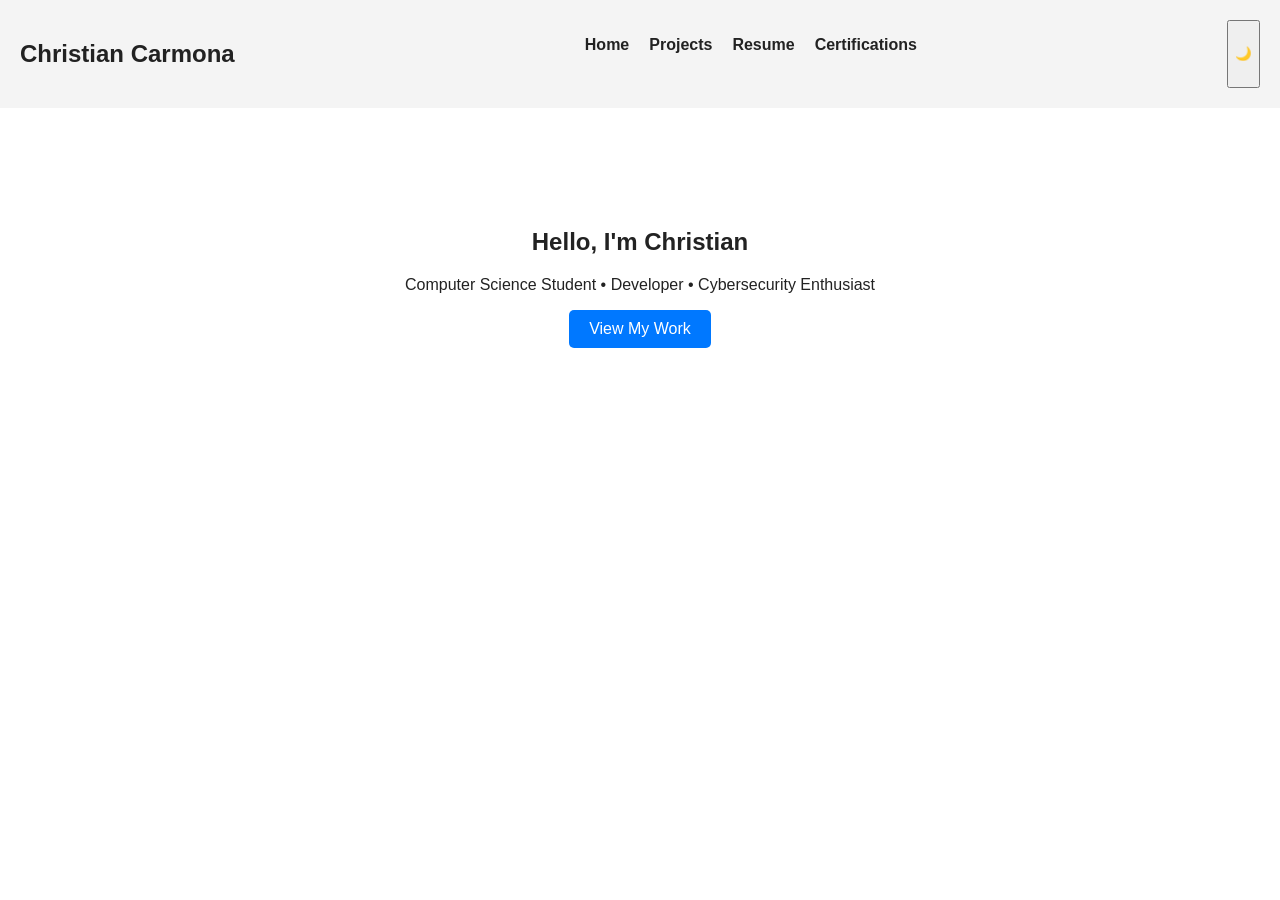
<file: index.html>
<!DOCTYPE html>
<html lang="en">
<head>
  <meta charset="UTF-8">
  <title>Christian Cesar Carmona</title>
  <link rel="stylesheet" href="style.css">
  <script src="script.js" defer></script>
</head>

<body>
  <header>
    <nav>
      <h2 class="logo">Christian Carmona</h2>
      <ul>
        <li><a href="index.html">Home</a></li>
        <li><a href="projects.html">Projects</a></li>
        <li><a href="resume.html">Resume</a></li>
        <li><a href="certifications.html">Certifications</a></li>
      </ul>
      <button id="theme-toggle">🌙</button>
    </nav>
  </header>

  <section class="hero">
    <h1>Hello, I'm Christian</h1>
    <p>Computer Science Student • Developer • Cybersecurity Enthusiast</p>
    <a class="btn" href="projects.html">View My Work</a>
  </section>
</body>
</html>
</file>
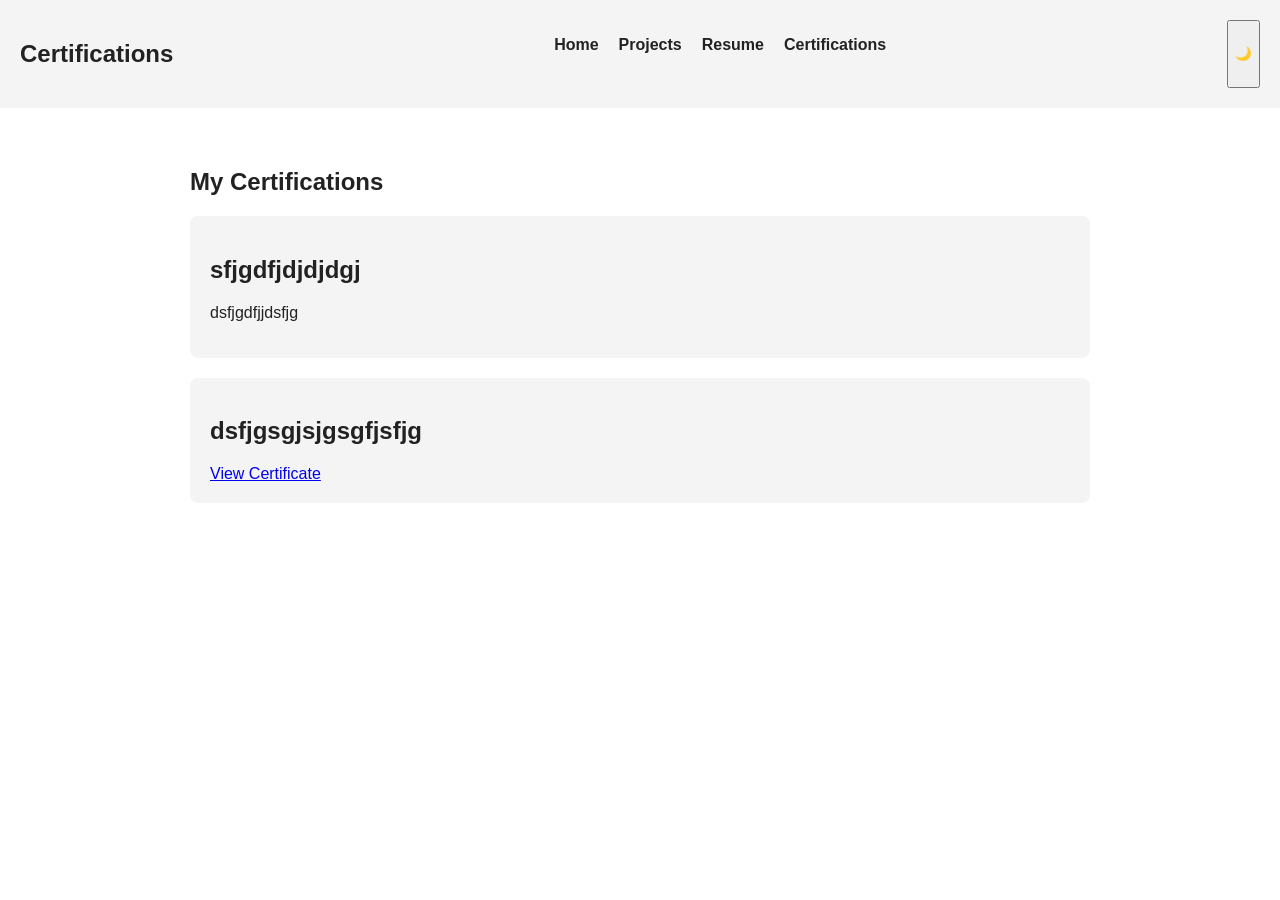
<file: certifications.html>
<!DOCTYPE html>
<html lang="en">
<head>
  <meta charset="UTF-8">
  <title>Certifications | Christian Carmona</title>
  <link rel="stylesheet" href="style.css">
  <script src="script.js" defer></script>
</head>

<body>
  <header>
    <nav>
      <h2 class="logo">Certifications</h2>
      <ul>
        <li><a href="index.html">Home</a></li>
        <li><a href="projects.html">Projects</a></li>
        <li><a href="resume.html">Resume</a></li>
        <li><a href="certifications.html" class="active">Certifications</a></li>
      </ul>
      <button id="theme-toggle">🌙</button>
    </nav>
  </header>

  <section class="content">
    <h1>My Certifications</h1>

    <div class="cert-card">
      <h2>sfjgdfjdjdjdgj</h2>
      <p>dsfjgdfjjdsfjg</p>
    </div>

    <div class="cert-card">
      <h2>dsfjgsgjsjgsgfjsfjg</h2>
      <a href="assets/cert1.pdf" target="_blank">View Certificate</a>
    </div>

  </section>
</body>
</html>
</file>
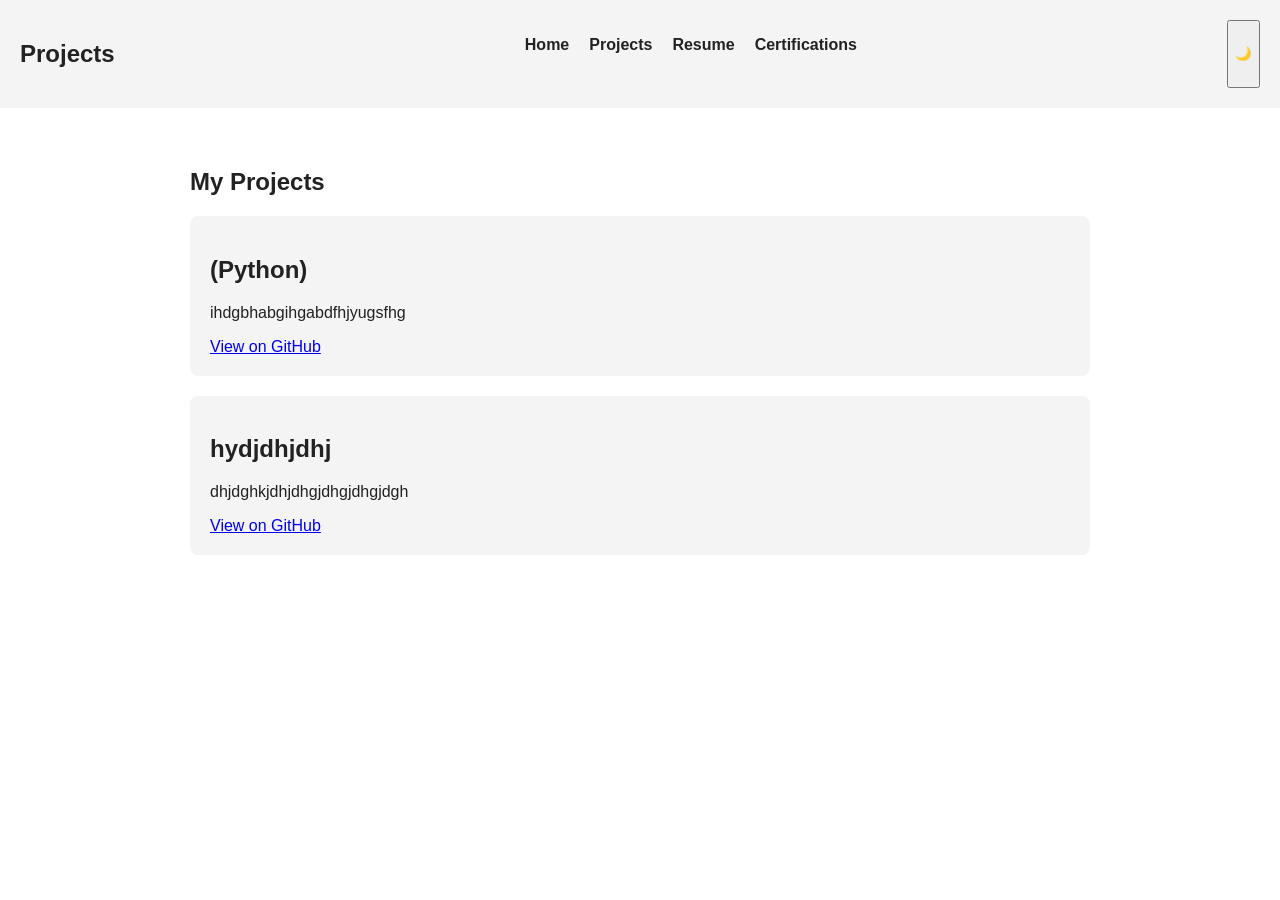
<file: projects.html>
<!DOCTYPE html>
<html lang="en">
<head>
  <meta charset="UTF-8">
  <title>Projects | Christian Carmona</title>
  <link rel="stylesheet" href="style.css">
  <script src="script.js" defer></script>
</head>

<body>
  <header>
    <nav>
      <h2 class="logo">Projects</h2>
      <ul>
        <li><a href="index.html">Home</a></li>
        <li><a href="projects.html" class="active">Projects</a></li>
        <li><a href="resume.html">Resume</a></li>
        <li><a href="certifications.html">Certifications</a></li>
      </ul>
      <button id="theme-toggle">🌙</button>
    </nav>
  </header>

  <section class="content">
    <h1>My Projects</h1>

    <div class="project-card">
      <h2>(Python)</h2>
      <p>ihdgbhabgihgabdfhjyugsfhg</p>
      <a href="https://github.com/ChristianCesarCarmona/password-checker" target="_blank">View on GitHub</a>
    </div>

    <div class="project-card">
      <h2>hydjdhjdhj</h2>
      <p>dhjdghkjdhjdhgjdhgjdhgjdgh</p>
      <a href="https://github.com/ChristianCesarCarmona/java-validator" target="_blank">View on GitHub</a>
    </div>

  </section>
</body>
</html>
</file>
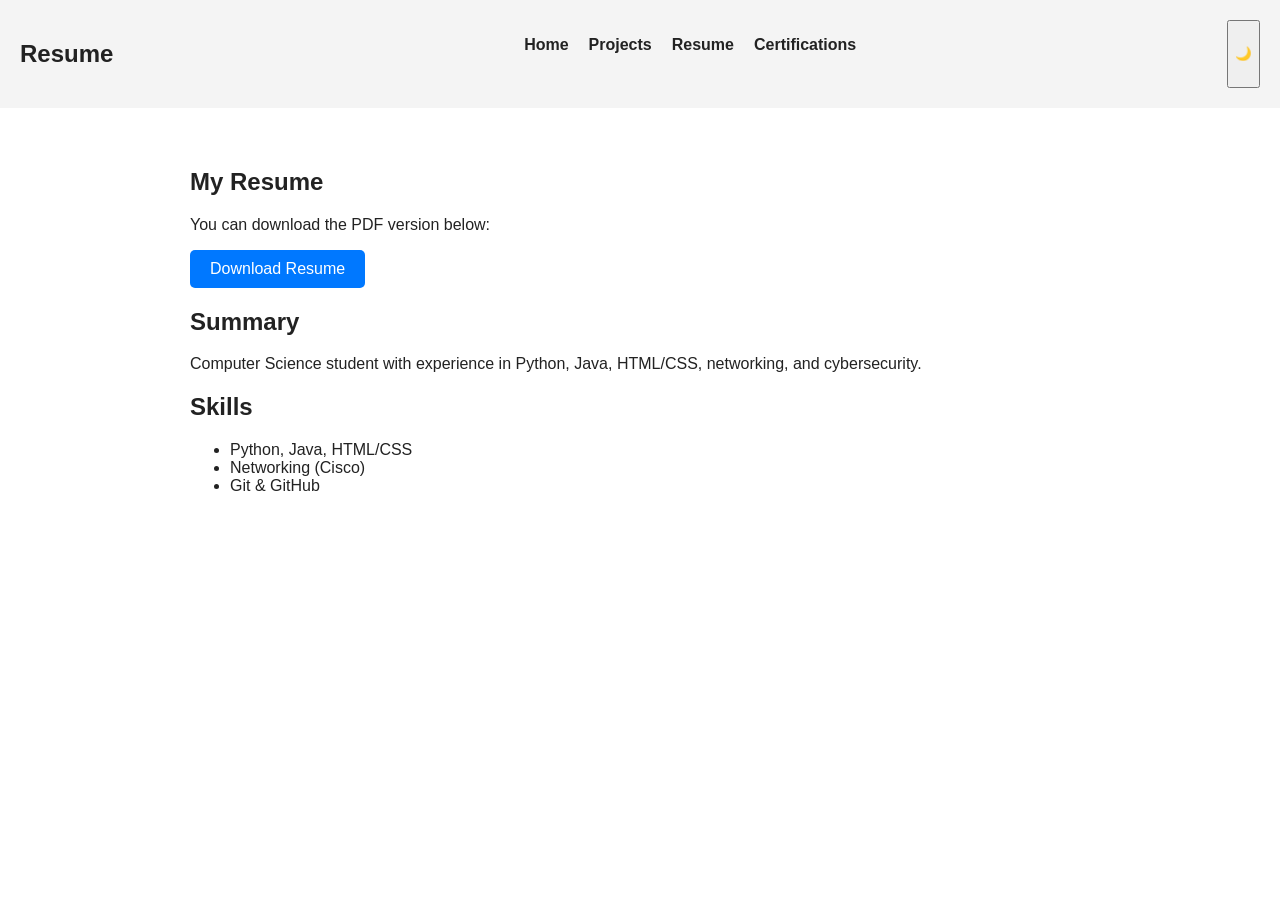
<file: resume.html>
<!DOCTYPE html>
<html lang="en">
<head>
  <meta charset="UTF-8">
  <title>Resume | Christian Carmona</title>
  <link rel="stylesheet" href="style.css">
  <script src="script.js" defer></script>
</head>

<body>
  <header>
    <nav>
      <h2 class="logo">Resume</h2>
      <ul>
        <li><a href="index.html">Home</a></li>
        <li><a href="projects.html">Projects</a></li>
        <li><a href="resume.html" class="active">Resume</a></li>
        <li><a href="certifications.html">Certifications</a></li>
      </ul>
      <button id="theme-toggle">🌙</button>
    </nav>
  </header>

  <section class="content">
    <h1>My Resume</h1>
    <p>You can download the PDF version below:</p>

    <a class="btn" href="assets/resume.pdf" target="_blank">Download Resume</a>

    <h2>Summary</h2>
    <p>Computer Science student with experience in Python, Java, HTML/CSS, networking, and cybersecurity.</p>

    <h2>Skills</h2>
    <ul>
      <li>Python, Java, HTML/CSS</li>
      <li>Networking (Cisco)</li>
      <li>Git & GitHub</li>
    </ul>
  </section>
</body>
</html>
</file>
<file: style.css>
/* Light Mode */
:root {
  --bg: #ffffff;
  --text: #222;
  --card: #f4f4f4;
  --accent: #0078ff;
}

/* Dark Mode */
.dark {
  --bg: #121212;
  --text: #eaeaea;
  --card: #1e1e1e;
  --accent: #4da3ff;
}

body {
  background: var(--bg);
  color: var(--text);
  margin: 0;
  font-family: Arial, sans-serif;
}

nav {
  display: flex;
  justify-content: space-between;
  padding: 20px;
  background: var(--card);
}

nav ul {
  display: flex;
  gap: 20px;
  list-style: none;
}

nav a {
  text-decoration: none;
  color: var(--text);
  font-weight: bold;
}

.hero {
  text-align: center;
  padding: 100px 20px;
}

.btn {
  display: inline-block;
  padding: 10px 20px;
  background: var(--accent);
  color: white;
  border-radius: 5px;
  text-decoration: none;
}

.content {
  padding: 40px;
  max-width: 900px;
  margin: auto;
}

.project-card, .cert-card {
  background: var(--card);
  padding: 20px;
  margin: 20px 0;
  border-radius: 8px;
}
</file>
